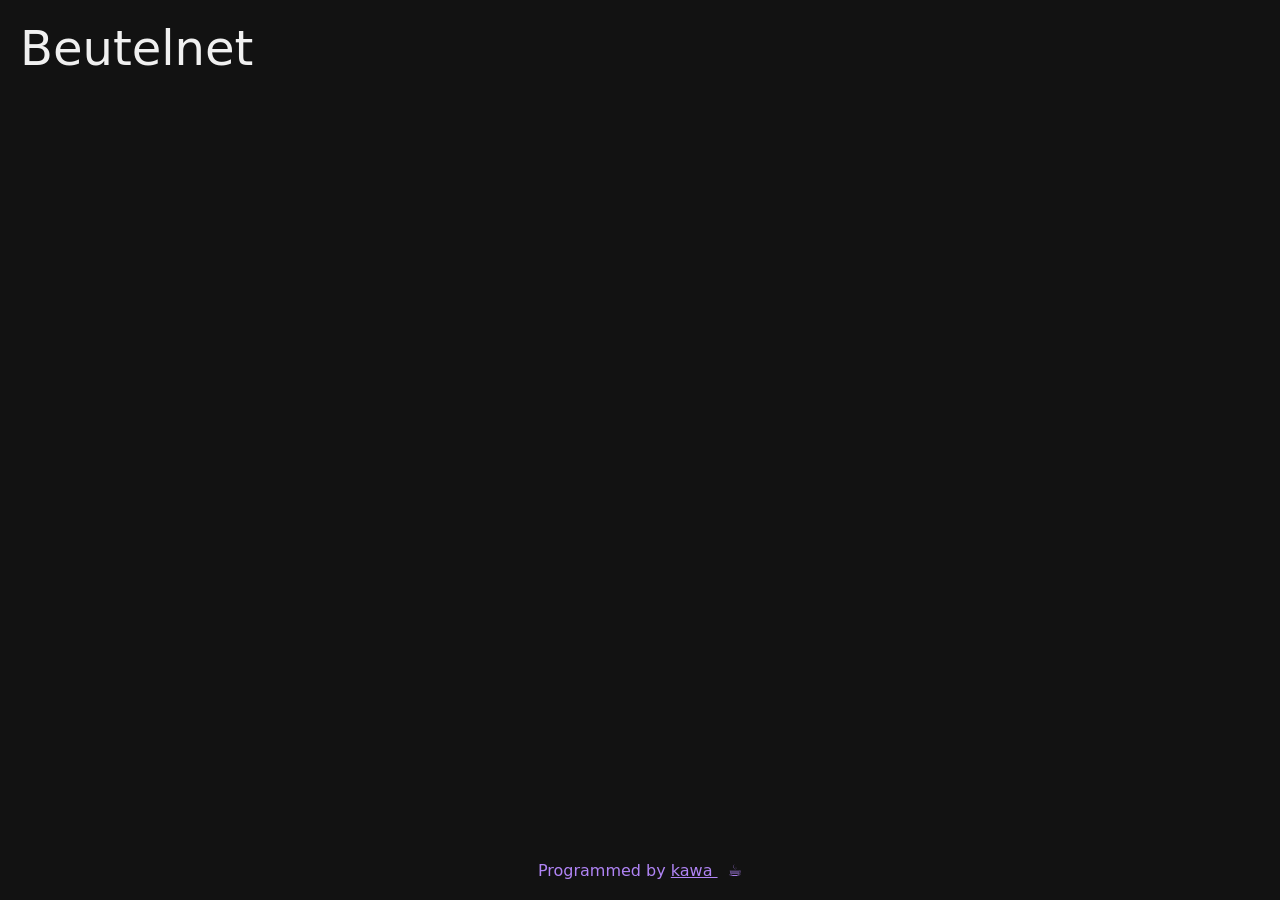
<file: beutelnet/bagsearch/templates/bagsearch/index.html>
<!DOCTYPE html>
<html lang="en" class="dark">
<head>
  <meta charset="UTF-8" />
  <meta name="viewport" content="width=device-width, initial-scale=1.0" />
  <title>Beutelnet</title>
  <style>
    :root {
      color-scheme: dark;
    }

	a:link,
	a:visited {
	  color: #b084f5;
	  background-color: unset;
	  text-decoration: underline;
	}

    body {
      margin: 0;
      padding: 0;
      background-color: #121212;
      color: #f0f0f0;
      font-family: system-ui, sans-serif;
      display: flex;
      flex-direction: column;
      align-items: center;
      justify-content: center;
      height: 100vh;
    }

    h1 {
      font-weight: 300;
      font-size: 3rem;
      margin: 0;
    }

  </style>
</head>
<body>
  <h1 style="position: absolute; top: 20px; left: 20px;">Beutelnet</h1>
</body>

<footer style="position: absolute; bottom: 20px; font-weight: 200; color: #b084f5;">
	Programmed by <a href="https://github.com/Dan0r"> kawa </a> &nbsp ☕
  </footer>

</html>
</file>
